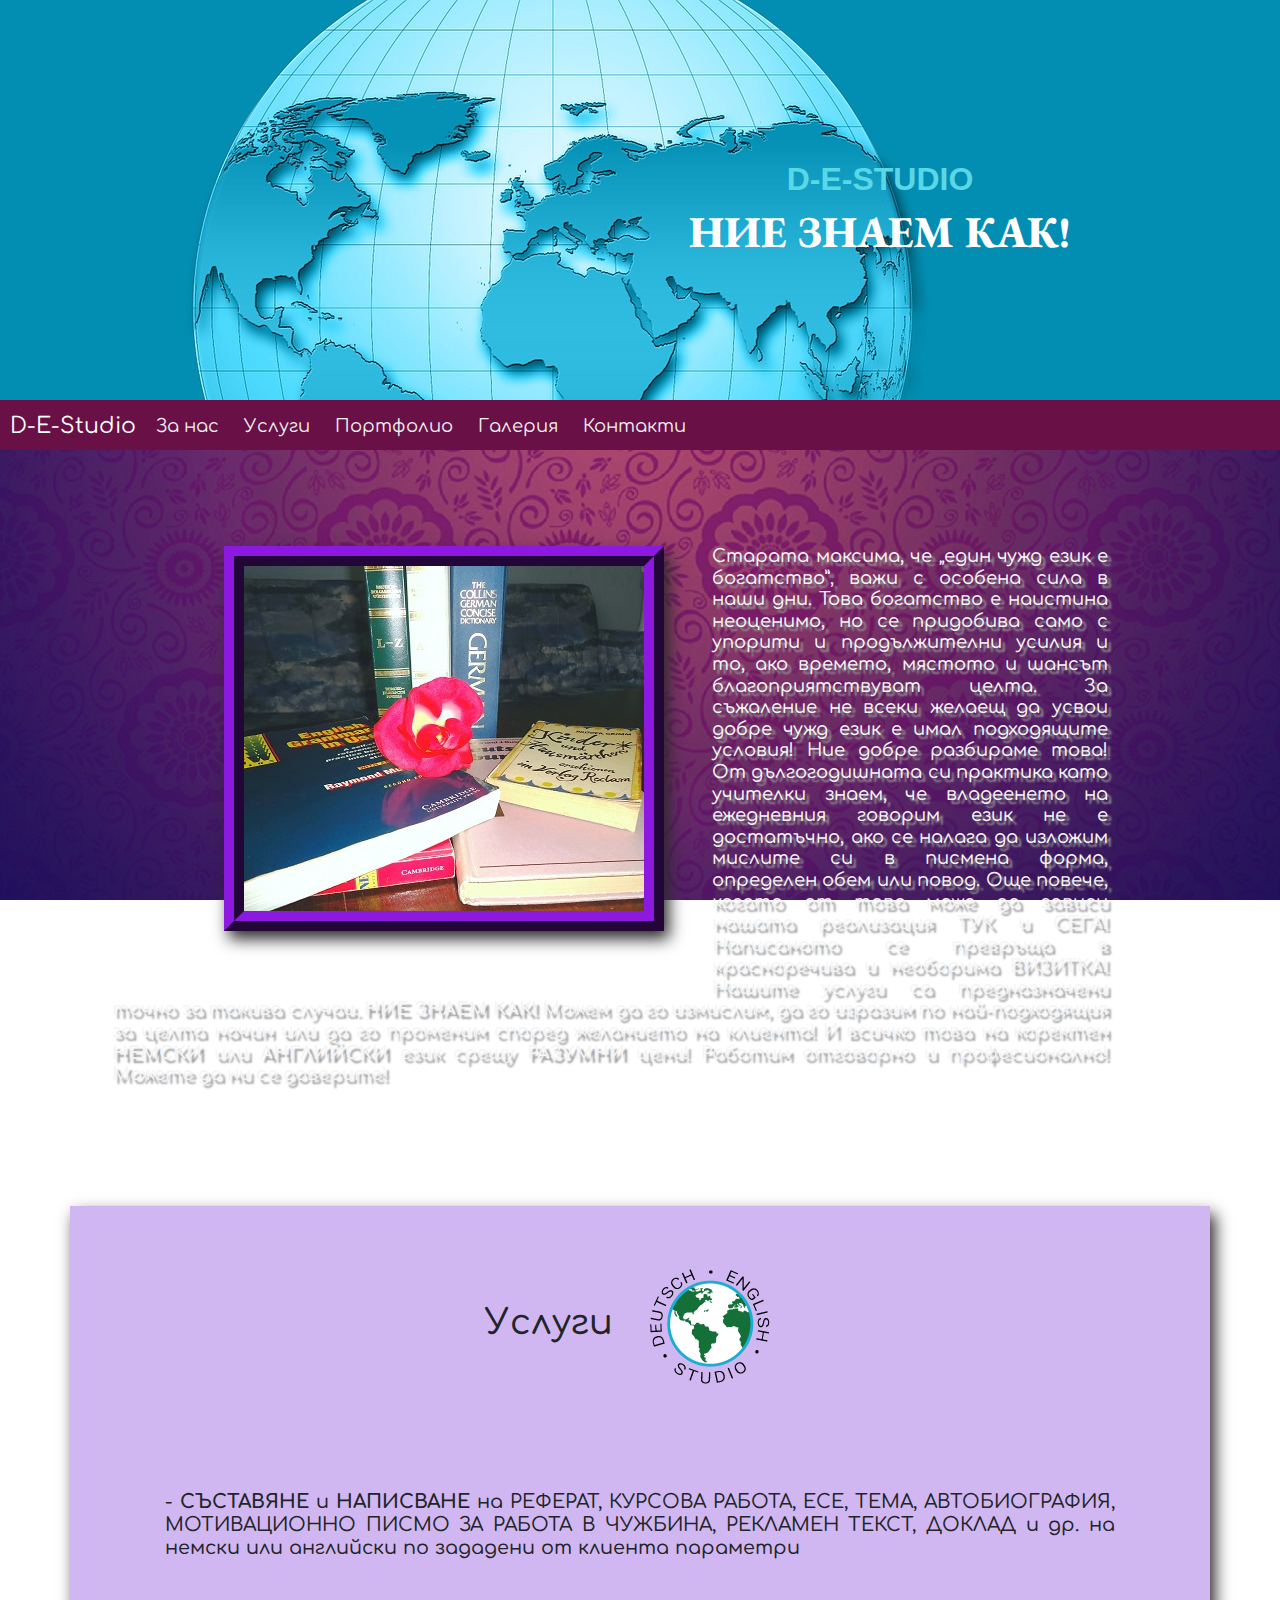
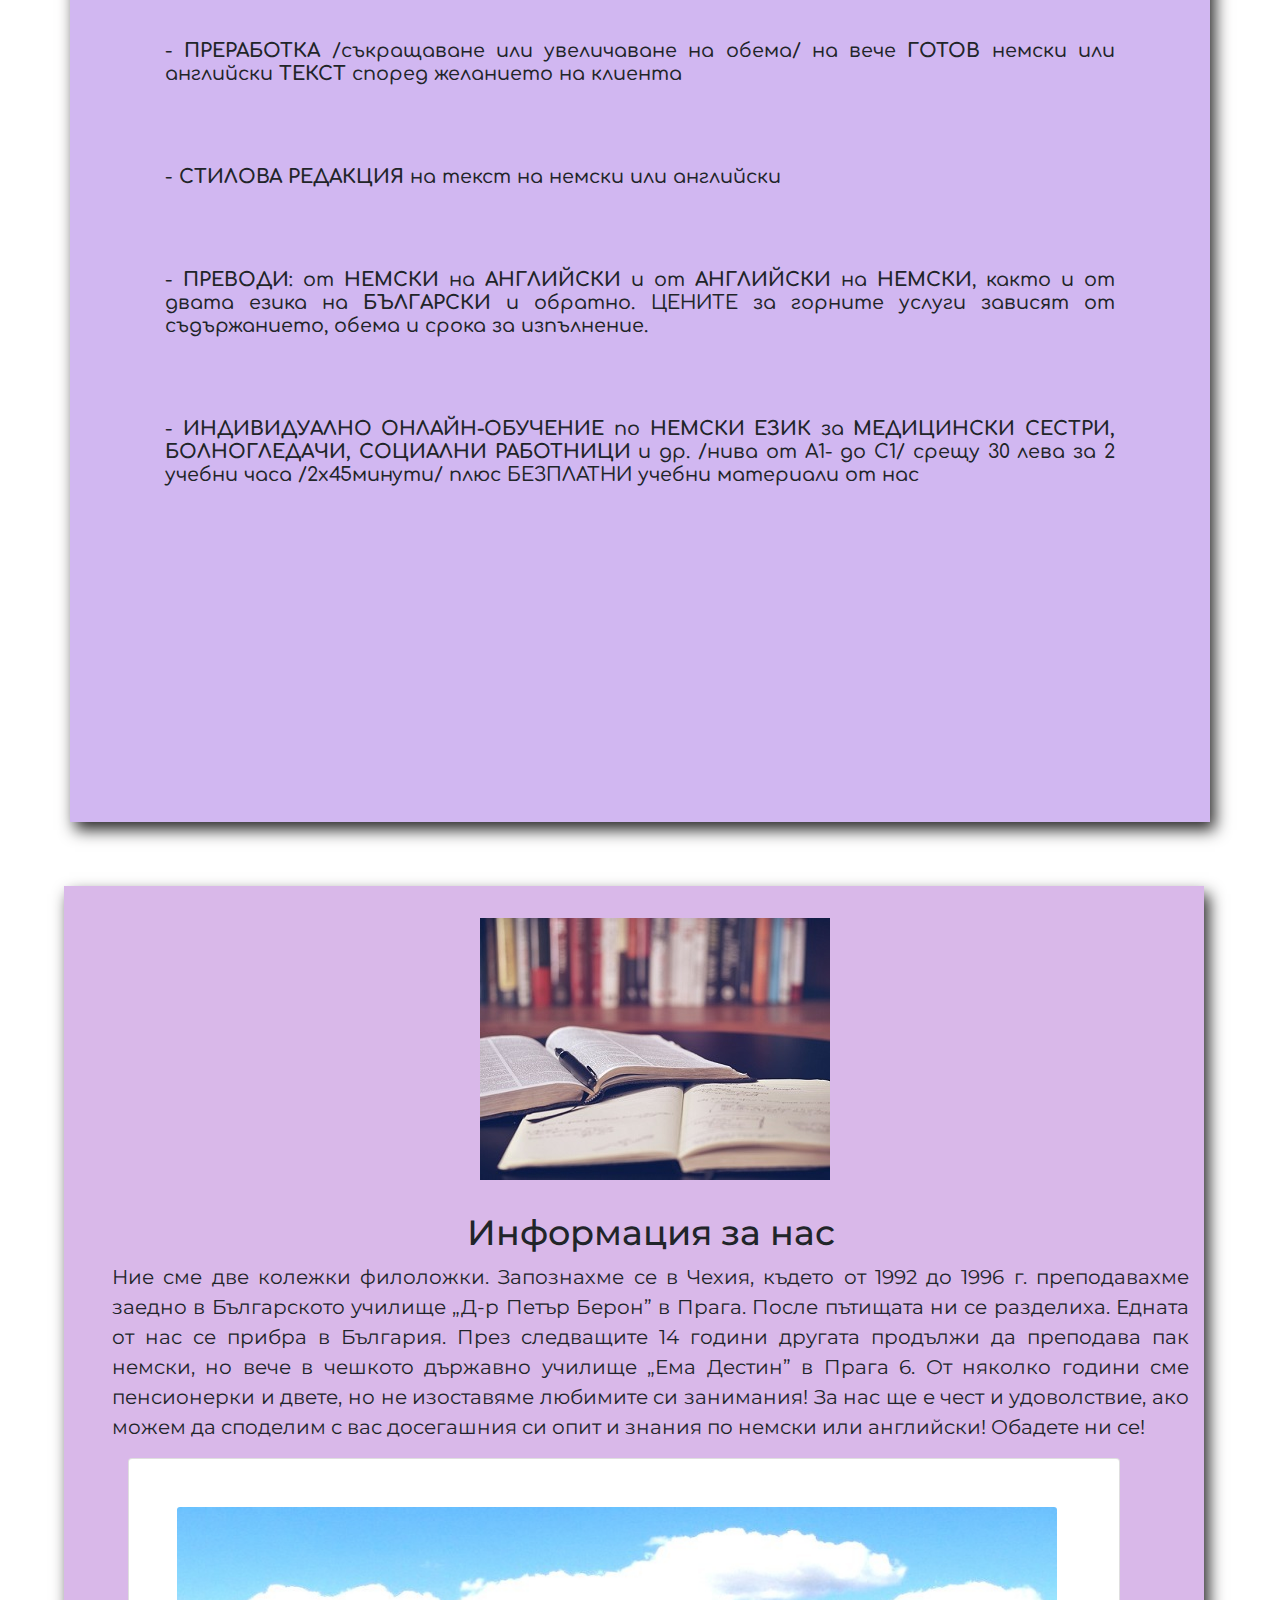
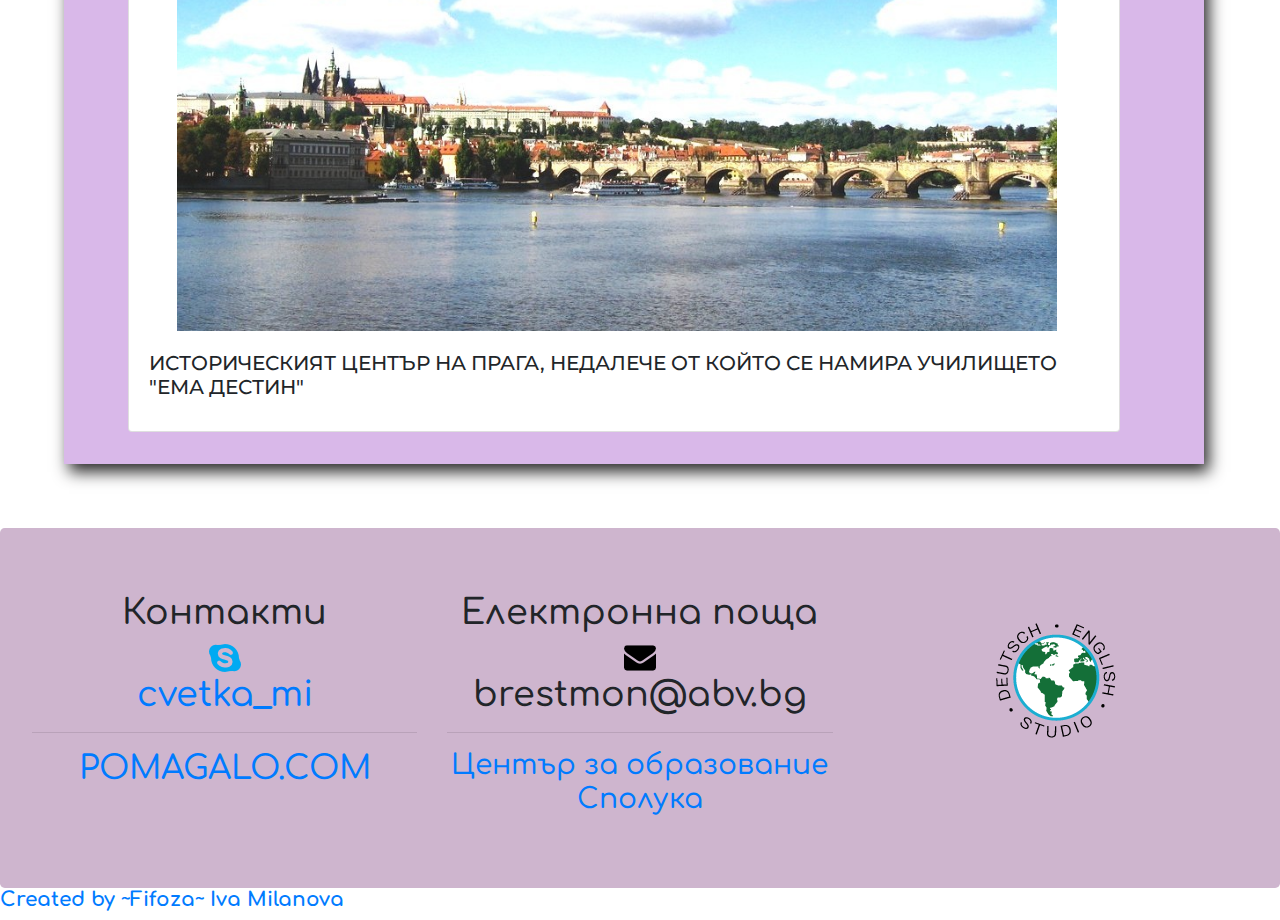
<file: index.html>
<!DOCTYPE html>
<html lang="en">

<head>
  <meta charset="UTF-8">
  <meta name="viewport" content="width=device-width, initial-scale=1.0">
  <meta http-equiv="X-UA-Compatible" content="ie=edge">
  <title>D-E-STUDIO</title>




  <!--Bootstrap-->

  <link rel="stylesheet" href="css/bootstrap-grid.min.css">
  <link rel="stylesheet" href="css/bootstrap-reboot.min.css">
  <link rel="stylesheet" href="css/bootstrap.min.css">


  <!--------Custon CSS----------->

  <link rel="stylesheet" href="css/index.css">
  <link rel="stylesheet" href="css/nav.css">



</head>

<body>

  <button onclick="topFunction()" id="myBtn" title="Go to top">Горе</button>

  <div class="jumbotron text-center" style="margin-bottom:0" id="top">

    <h1><b>D-E-STUDIO</b></h1>
    <h3>НИЕ ЗНАЕМ КАК!</h3>
  </div>

  <div class="nav">
    <div class="nav-header">
      <div class="nav-title">
        D-E-Studio
      </div>
    </div>
    <div class="nav-btn">
      <label for="nav-check">
        <span></span>
        <span></span>
        <span></span>
      </label>
    </div>
    <input type="checkbox" id="nav-check">
    <div class="nav-links">
      <a href="#about" >За нас</a>
      <a href="#services" >Услуги</a>
      <a href="portfolio.html" >Портфолио</a>
      <a href="gallery.html" >Галерия</a>
      <a href="#footer" >Контакти</a>
    </div>
  </div>



  <div class="container" id="main">

    <img src="img/book-tvetka.jpg" alt="picture">

    <h4>

      Старата максима, че „един чужд език е богатство”, важи с особена сила в
      наши дни. Това богатство е наистина неоценимо, но се придобива само с
      упорити и продължителни усилия и то, ако времето, мястото и шансът
      благоприятствуват целта. За съжаление не всеки желаещ да усвои добре
      чужд език е имал подходящите условия! Ние добре разбираме това!
      От дългогодишната си практика като учителки знаем, че владеенето
      на ежедневния говорим език не е достатъчно, ако се налага да изложим
      мислите си в писмена форма, определен обем или повод. Още повече,
      когато от това може да зависи нашата реализация ТУК и СЕГА!
      Написаното се превръща в красноречива и необорима ВИЗИТКА!
      Нашите услуги са предназначени точно за такива случаи. <strong><b>НИЕ ЗНАЕМ
          КАК!</b></strong> Можем да го измислим, да го изразим по най-подходящия за целта
      начин или да го променим според желанието на клиента! И всичко това на
      коректен <b>НЕМСКИ</b> или <b>АНГЛИЙСКИ</b> език срещу <b>РАЗУМНИ</b> цени!
      Работим отговорно и професионално! Можете да ни се доверите!

    </h4>



  </div>


  <div class="container" id="services">
    <h2>Услуги <img src="img/logo.png"></h2>

   


    <h4>
      - <b>СЪСТАВЯНЕ</b> и <strong>НАПИСВАНЕ</strong> на РЕФЕРАТ, КУРСОВА РАБОТА, ЕСЕ,
      ТЕМА, АВТОБИОГРАФИЯ, МОТИВАЦИОННО ПИСМО ЗА РАБОТА В
      ЧУЖБИНА, РЕКЛАМЕН ТЕКСТ, ДОКЛАД и др. на немски или английски
      по зададени от клиента параметри</h4>



    <h4>

      - <b>ПРЕРАБОТКА</b> /съкращаване или увеличаване на обема/ на вече
      <b>ГОТОВ</b> немски или английски <b>ТЕКСТ</b> според желанието на клиента</h4>
    <h4>
      - <b>СТИЛОВА РЕДАКЦИЯ</b> на текст на немски или английски </h4>
    <h4>
      - <b>ПРЕВОДИ</b>: от <b>НЕМСКИ</b> на <b>АНГЛИЙСКИ</b> и от <b>АНГЛИЙСКИ</b> на
      <b>НЕМСКИ</b>, както и от двата езика на <b>БЪЛГАРСКИ</b> и обратно.
      ЦЕНИТЕ за горните услуги зависят от съдържанието, обема и срока за изпълнение.</h4>
    <h4>
     

   <h4>
        - <b>ИНДИВИДУАЛНО ОНЛАЙН-ОБУЧЕНИЕ</b> по <b>НЕМСКИ ЕЗИК</b>
        за <b>МЕДИЦИНСКИ СЕСТРИ, БОЛНОГЛЕДАЧИ, СОЦИАЛНИ
          РАБОТНИЦИ</b> и др.
        /нива от А1- до С1/ срещу 30 лева за 2 учебни часа /2х45минути/ плюс
        БЕЗПЛАТНИ учебни материали от нас</h4>



  </div>



  <div class="container" id="about">
    <img class="rounded" src="img/book-5.1.jpg" id="rosePicture">
    <h2>Информация за нас </h2>
    <p>

      Ние сме две колежки филоложки. Запознахме се в Чехия, където от 1992 до
      1996 г. преподавахме заедно в Българското училище „Д-р Петър Берон” в
      Прага. После пътищата ни се разделиха. Едната от нас се прибра в
      България. През следващите 14 години другата продължи да преподава
      пак немски, но вече в чешкото държавно училище „Ема Дестин” в Прага 6.
      От няколко години сме пенсионерки и двете, но не изоставяме любимите си
      занимания! За нас ще е чест и удоволствие, ако можем да споделим с вас
      досегашния си опит и знания по немски или английски! Обадете ни се!


    </p>

    <div class="card">
      <img class="card-img-top" src="img/009-1.jpg" alt="riverImg" id="riverImg">
      <div class="card-body">
        <h5 class="card-title">ИСТОРИЧЕСКИЯТ ЦЕНТЪР НА ПРАГА, НЕДАЛЕЧЕ ОТ КОЙТО СЕ НАМИРА УЧИЛИЩЕТО "ЕМА ДЕСТИН"</h5>

      </div>


    </div>



  </div>


  <div class="jumbotron text-center" style="margin-bottom:0" id="footer">

      <div class="row">
          <div class="col-4">
            <h2>Контакти</h2>
    
            <img src="img/skype.png">
            <a href="skype:cvetka_mi?call">
              <h2>cvetka_mi</h2>
            </a>
            <hr>
            <a href="http://www.pomagalo.com/monbreton/?ref=header" target="_blank"><h4>POMAGALO.COM</h4></a>
          </div>
    
          <div class="col-4">
            <h2>Електронна поща</h2>
            <img src="img/envelope.png">
            <a href="mailto:brestmon@abv.bg" class="btn-light">
              <h2> brestmon@abv.bg</h2>
            </a>
            <hr>
            <a href="http://www.brydabg.com/index.php?option=com_content&view=article&id=54&Itemid=58" target="_blank"><h3>Център за образование Сполука</h3></a>
          </div>
    
          <div class="col-4">
            <img src="img/logo.png">
          </div>
        </div>
  </div>

  <h5><a href="https://fifoza.github.io/" target="_blank"><b>Created by ~Fifoza~ Iva Milanova</b></a></h5>



  <script src="js/bootstrap.bundle.min.js"></script>
  <script src="js/bootstrap.min.js"></script>
  <script src="js/jquery.js"></script>
  <script src="js/custom.js"></script>

</body>

</html>
</file>
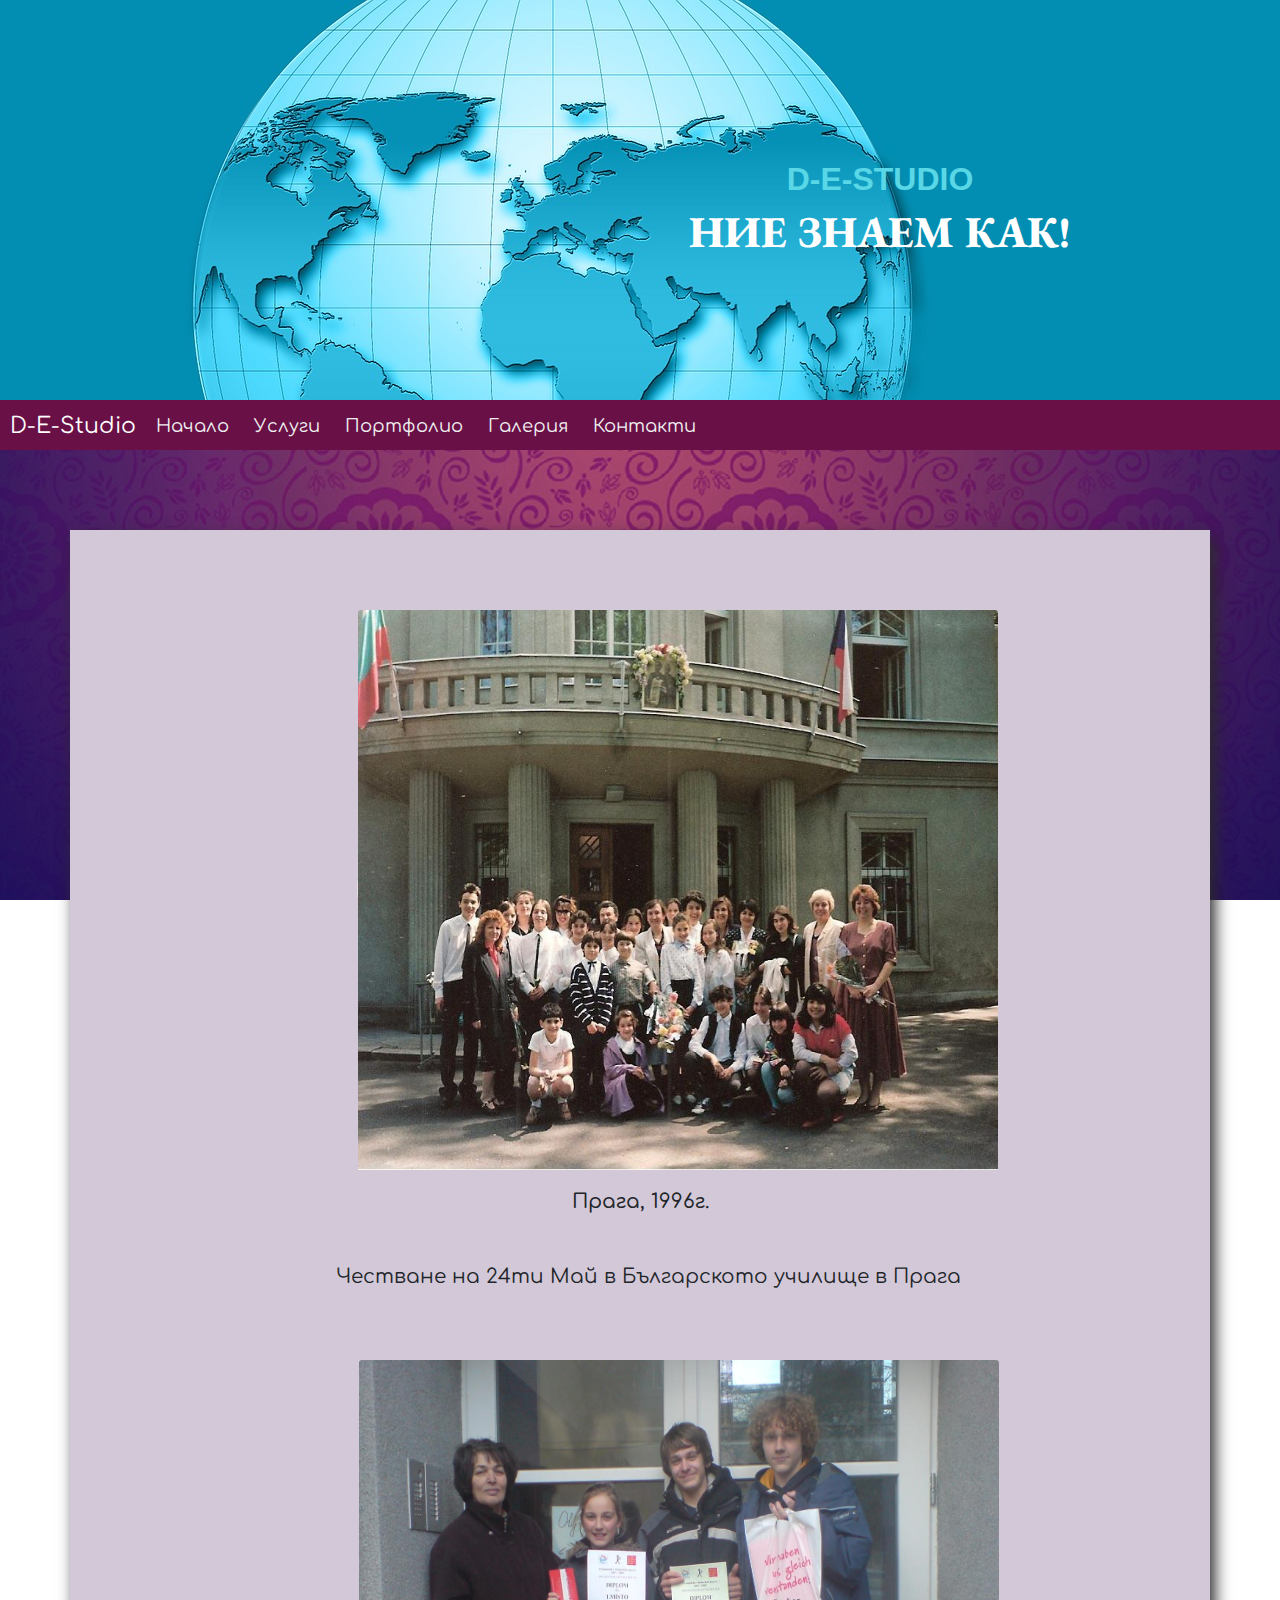
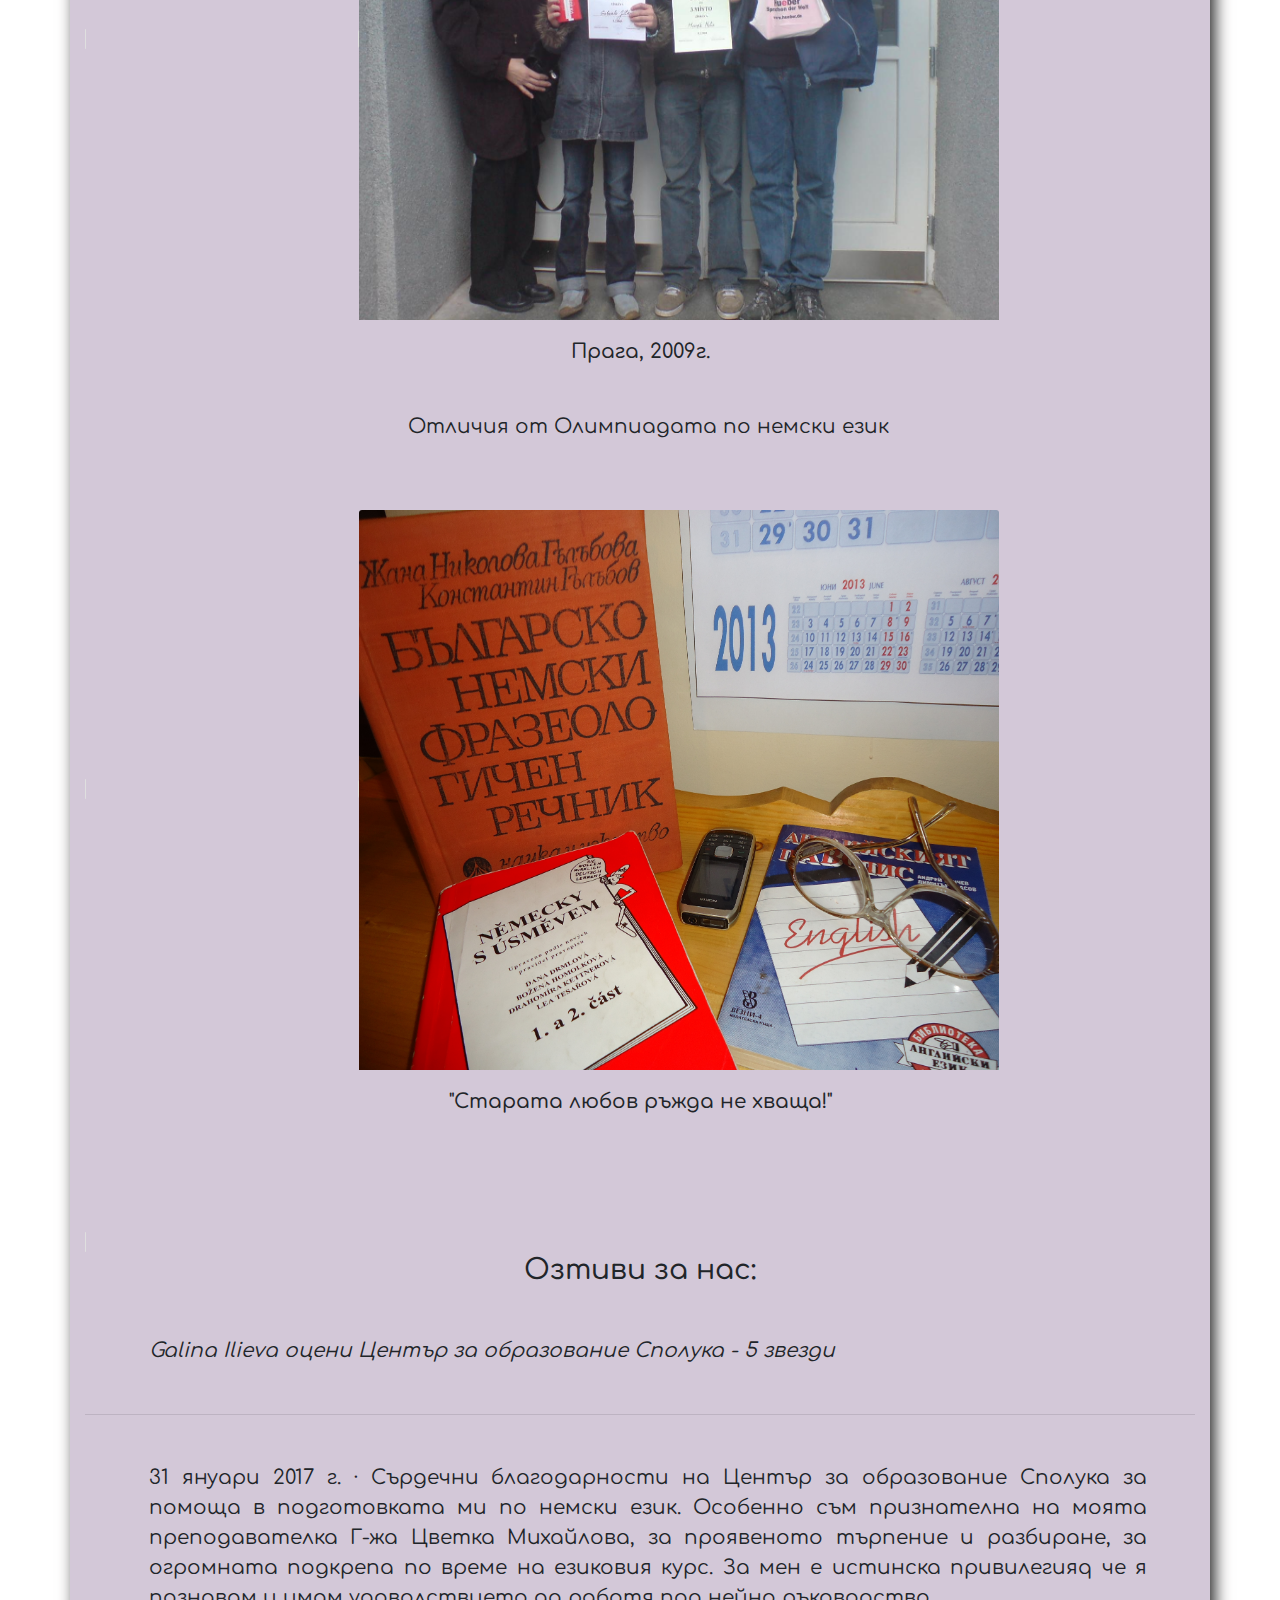
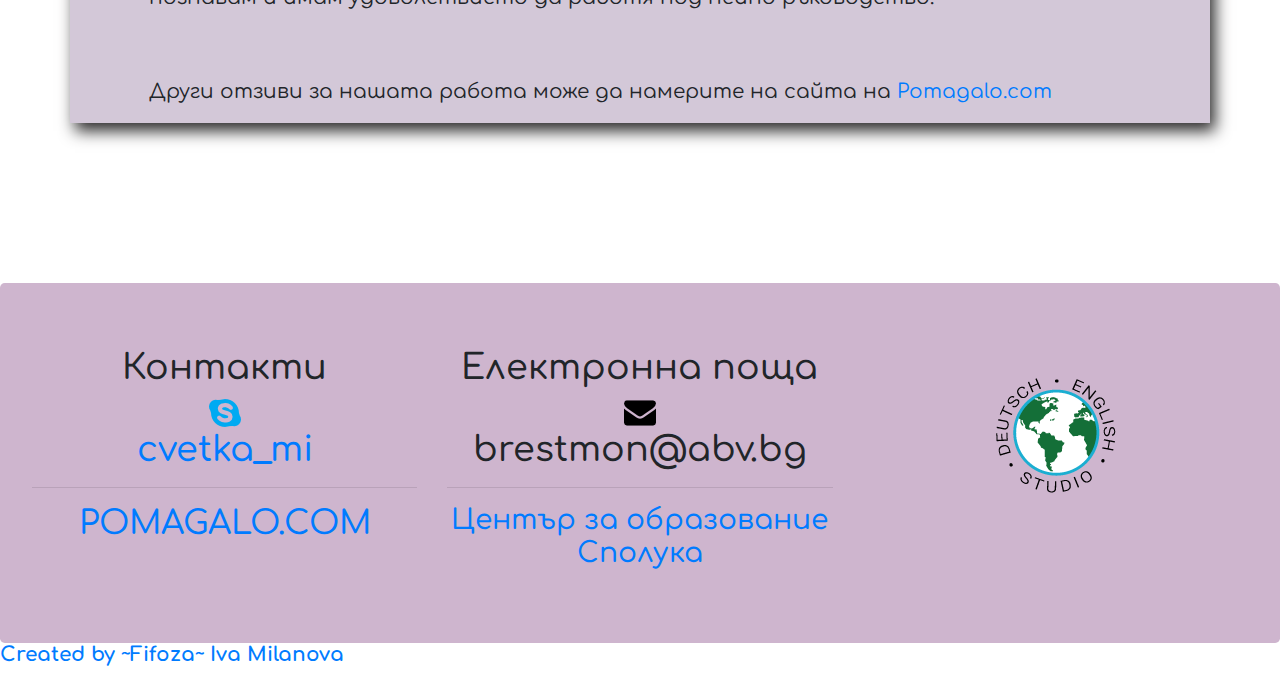
<file: gallery.html>
<!DOCTYPE html>
<html lang="en">

<head>
  <meta charset="UTF-8">
  <meta name="viewport" content="width=device-width, initial-scale=1.0">
  <meta http-equiv="X-UA-Compatible" content="ie=edge">
  <title>D-E-STUDIO</title>




  <!--Bootstrap-->

  <link rel="stylesheet" href="css/bootstrap-grid.min.css">
  <link rel="stylesheet" href="css/bootstrap-reboot.min.css">
  <link rel="stylesheet" href="css/bootstrap.min.css">


  <!--------Custon CSS----------->

  <link rel="stylesheet" href="css/index.css">
  <link rel="stylesheet" href="css/gallery.css">
  <link rel="stylesheet" href="css/nav.css">



</head>

<body>

  <button onclick="topFunction()" id="myBtn" title="Go to top">Горе</button>

  <div class="jumbotron text-center" style="margin-bottom:0" id="top">

    <h1><b>D-E-STUDIO</b></h1>
    <h3>НИЕ ЗНАЕМ КАК!</h3>
  </div>


  <div class="nav">
    <div class="nav-header">
      <div class="nav-title">
        D-E-Studio
      </div>
    </div>
    <div class="nav-btn">
      <label for="nav-check">
        <span></span>
        <span></span>
        <span></span>
      </label>
    </div>
    <input type="checkbox" id="nav-check">
    <div class="nav-links">
      <a href="index.html">Начало</a>
      <a href="index.html">Услуги</a>
      <a href="portfolio.html">Портфолио</a>
      <a href="gallery.html">Галерия</a>
      <a href="#footer">Контакти</a>
    </div>
  </div>





  <div class="container" id="gallery">
    <div class="card">
      <img class="card-img-top" src="img/ЧЕСТВАНЕ на 24ти май в Българското училище в Прага, 1996.jpg" alt="Card image cap">
      <div class="card-body">
        <h5 class="card-title">Прага, 1996г.</h5>
        <p class="card-text">Честване на 24ти Май в Българското училище в Прага
        </p>

      </div>
    </div>


    <div class="card">
      <img class="card-img-top" src="img/ОТЛИЧИЯ от Олимпиадата по немски, Прага, 2009.JPG" alt="Card image cap">
      <div class="card-body">
        <h5 class="card-title">Прага, 2009г.</h5>
        <p class="card-text">Отличия от Олимпиадата по немски език
        </p>

      </div>
    </div>

    <div class="card">
      <img class="card-img-top" src="img/СТАРАТА ЛЮБОВ РЪЖДА НЕ ХВАЩА!.JPG" alt="Card image cap">
      <div class="card-body">
        <h5 class="card-title">"Старата любов ръжда не хваща!"</h5>
        <p class="card-text">
        </p>

      </div>
    </div>
    <div>
      <h3>Озтиви за нас:</h3>
     
      <p>
        <i>Galina Ilieva оцени Център за образование Сполука - 5 звезди</i></p>
      <hr>
      <p> 31 януари 2017 г. ·
        Сърдечни благодарности на Център за образование Сполука за помоща в подготовката ми по немски език.
        Особенно съм признателна на моята преподавателка Г-жа Цветка Михайлова, за проявеното търпение и разбиране,
        за огромната подкрепа по време на езиковия курс. За мен е истинска привилегияq че я познавам и имам
        удоволствието
        да работя под нейно ръководство.</p>
    
    
      <p>Други отзиви за нашата работа може да намерите на сайта на <a href="http://tutors.pomagalo.com/view/2027504/cvetka+mihaiilova/" target="_blank"> Pomagalo.com</a> </p> 
    </div>

    
  </div>

  <div class="jumbotron text-center" style="margin-bottom:0" id="footer">
      <div class="row">
          <div class="col-4">
            <h2>Контакти</h2>
    
            <img src="img/skype.png">
            <a href="skype:cvetka_mi?call">
              <h2>cvetka_mi</h2>
            </a>
            <hr>
            <a href="http://www.pomagalo.com/monbreton/?ref=header" target="_blank"><h4>POMAGALO.COM</h4></a>
          </div>
    
          <div class="col-4">
            <h2>Електронна поща</h2>
            <img src="img/envelope.png">
            <a href="mailto:brestmon@abv.bg" class="btn-light">
              <h2> brestmon@abv.bg</h2>
            </a>
            <hr>
            <a href="http://www.brydabg.com/index.php?option=com_content&view=article&id=54&Itemid=58" target="_blank"><h3>Център за образование Сполука</h3></a>
          </div>
    
          <div class="col-4">
            <img src="img/logo.png">
          </div>
        </div>
  
  </div>
  <h5><a href="https://fifoza.github.io/" target="_blank"><b>Created by ~Fifoza~ Iva Milanova</b></a></h5>












  <script src="js/bootstrap.bundle.min.js"></script>
  <script src="js/bootstrap.min.js"></script>
  <script src="js/jquery.js"></script>
  <script src="js/custom.js"></script>

</body>

</html>
</file>
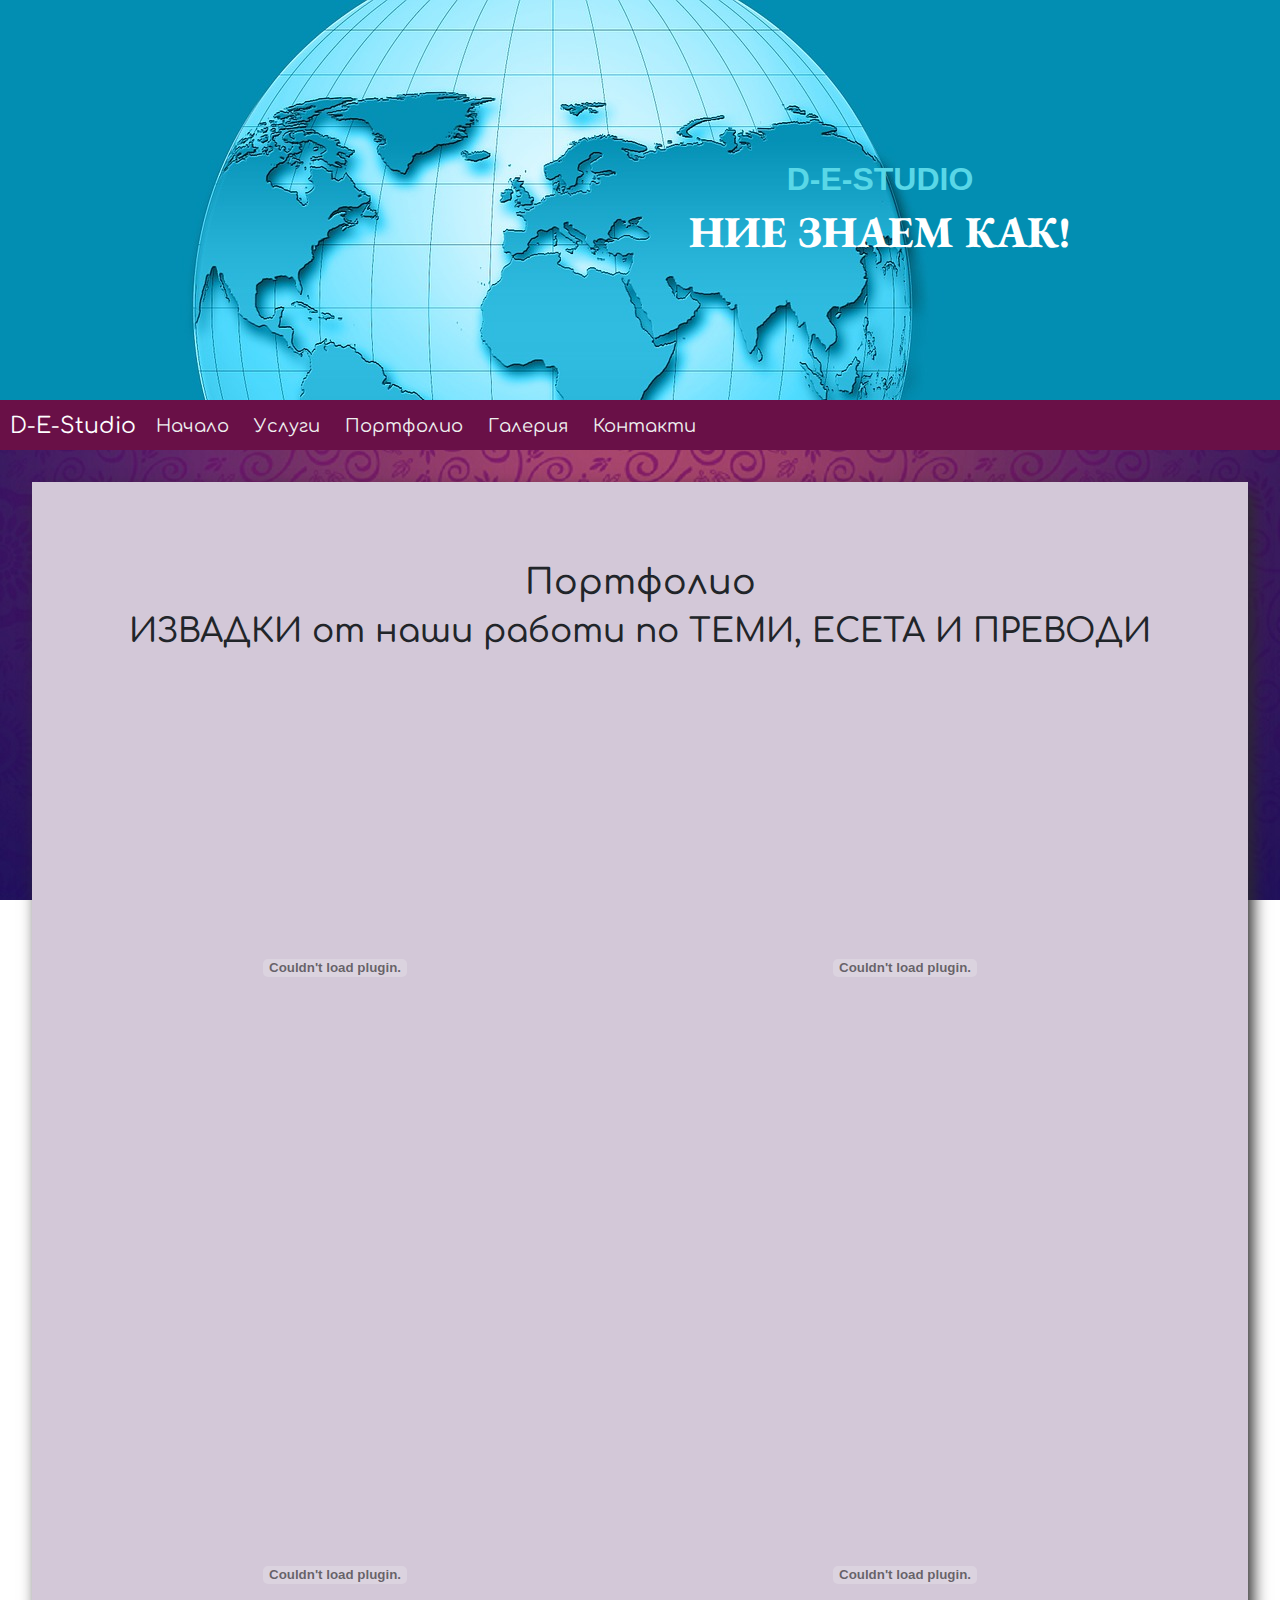
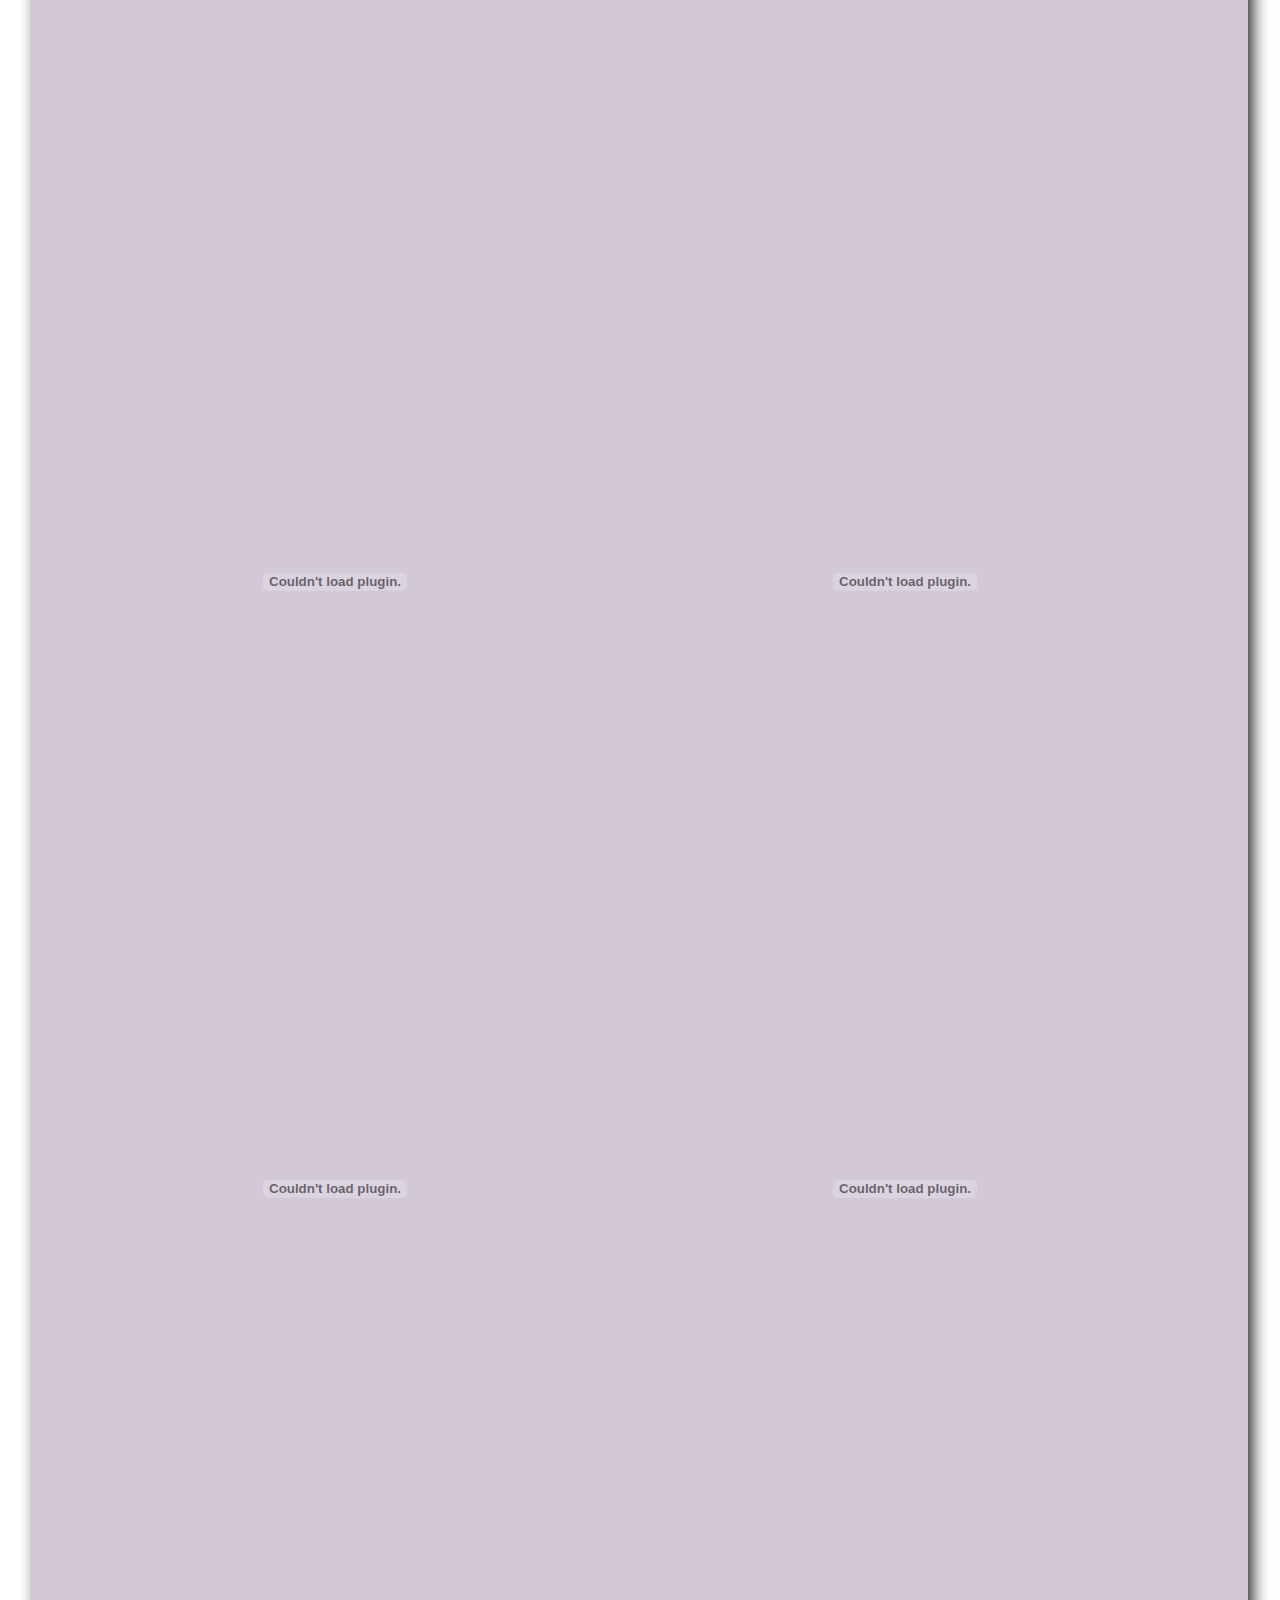
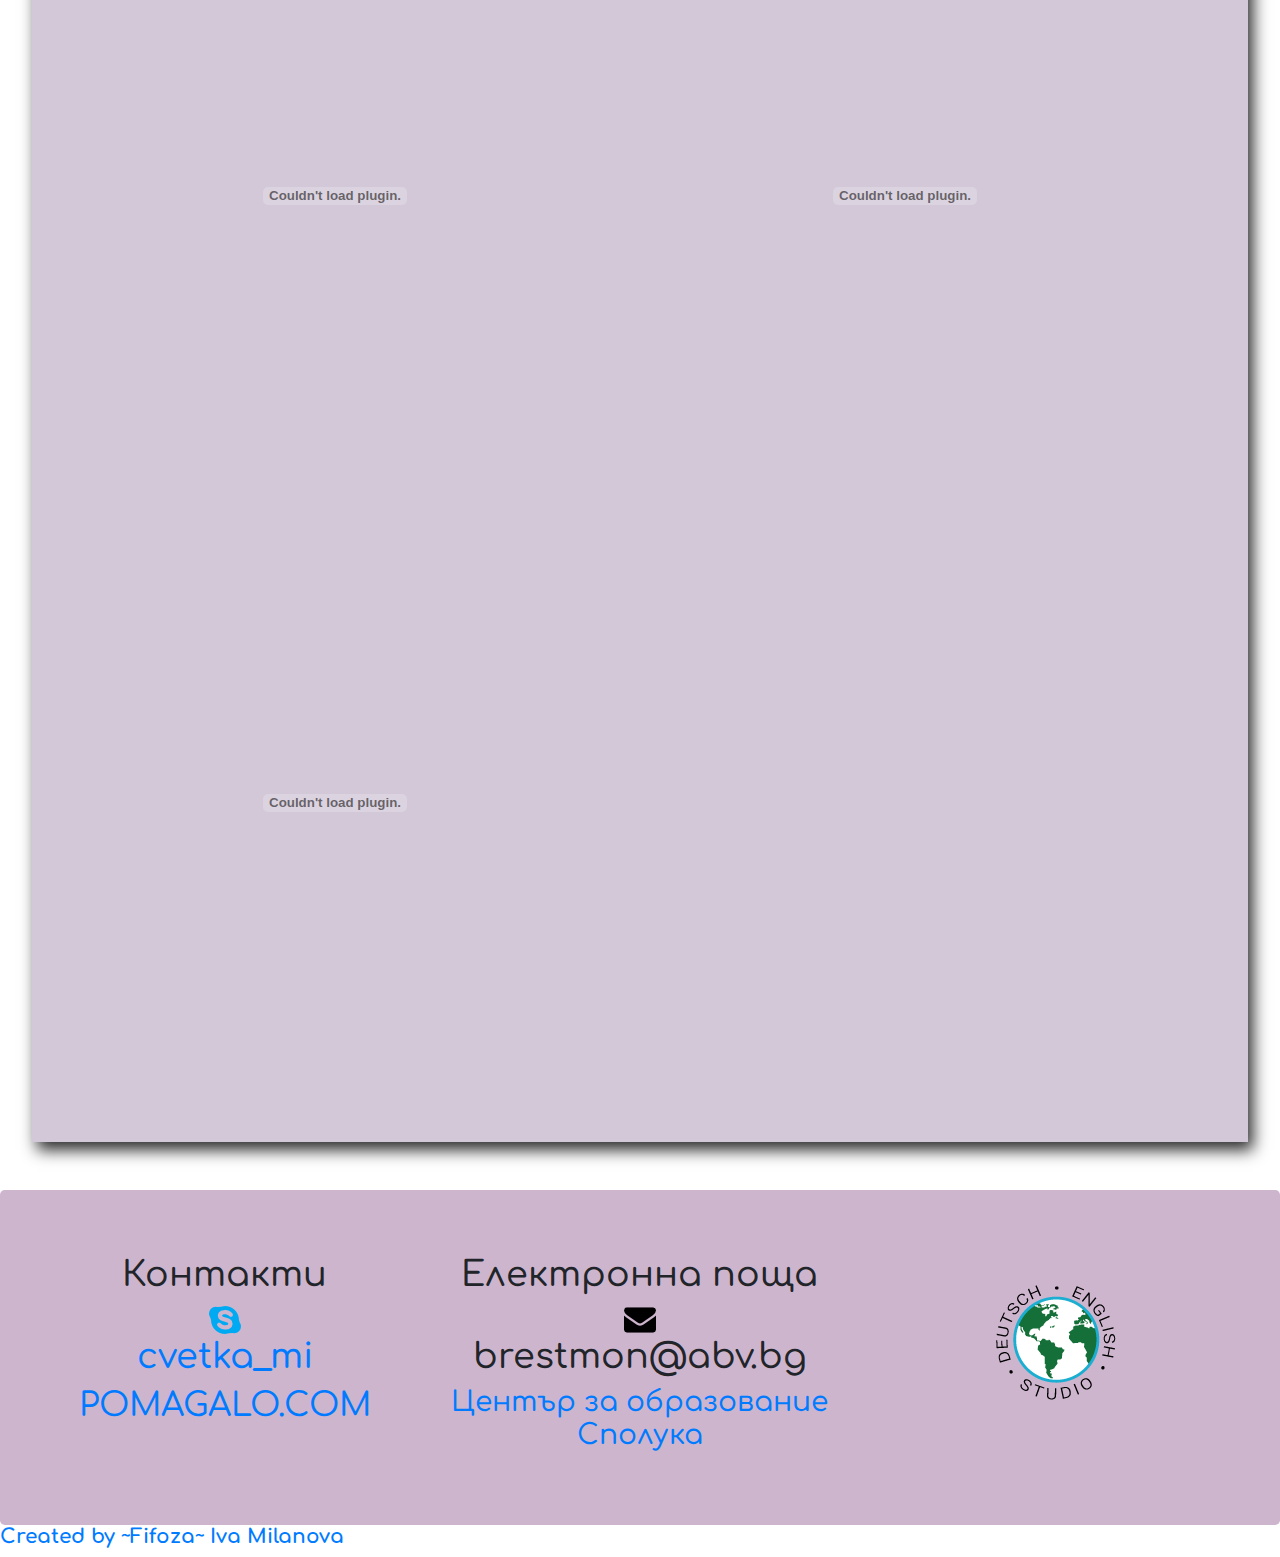
<file: portfolio.html>
<!DOCTYPE html>
<html lang="en">

<head>
  <meta charset="UTF-8">
  <meta name="viewport" content="width=device-width, initial-scale=1.0">
  <meta http-equiv="X-UA-Compatible" content="ie=edge">
  <title>D-E-STUDIO</title>




  <!--Bootstrap-->

  <link rel="stylesheet" href="css/bootstrap-grid.min.css">
  <link rel="stylesheet" href="css/bootstrap-reboot.min.css">
  <link rel="stylesheet" href="css/bootstrap.min.css">


  <!--------Custon CSS----------->

  <link rel="stylesheet" href="css/index.css">
  <link rel="stylesheet" href="css/portfolio.css">
  <link rel="stylesheet" href="css/nav.css">



</head>

<body>

  <button onclick="topFunction()" id="myBtn" title="Go to top">Горе</button>

  <div class="jumbotron text-center" style="margin-bottom:0" id="top">

    <h1><b>D-E-STUDIO</b></h1>
    <h3>НИЕ ЗНАЕМ КАК!</h3>
  </div>

  <div class="nav">
    <div class="nav-header">
      <div class="nav-title">
        D-E-Studio
      </div>
    </div>
    <div class="nav-btn">
      <label for="nav-check">
        <span></span>
        <span></span>
        <span></span>
      </label>
    </div>
    <input type="checkbox" id="nav-check">
    <div class="nav-links">
      <a href="index.html">Начало</a>
      <a href="index.html">Услуги</a>
      <a href="portfolio.html">Портфолио</a>
      <a href="gallery.html">Галерия</a>
      <a href="#footer">Контакти</a>
    </div>
  </div>

 

  <div class="container-fluid" id="portfolio">

    <p class="lead m-3 p-2">
      <h2>Портфолио</h2>

      <h4>

        ИЗВАДКИ от наши работи по ТЕМИ, ЕСЕТА И ПРЕВОДИ

      </h4>
    </p>

    <div class="container">
      <div class="row">
        <div class="col">
          <embed src="docs/АВТОБИОГРАФИЯ НОВО.pdf" id="doc1" />
        </div>
        <div class="col">
          <embed src="docs/ФОЛМУЛЯР.pdf" id="doc2" />

        </div>
      </div>
    </div>

    <div class="container">
      <div class="row">
        <div class="col">
          <embed src="docs/КЛЮЧЪТ НОВО.pdf" id="doc3" />
        </div>
        <div class="col">
          <embed src="docs/КУРСОВА РАБОТА НОВО.pdf" id="doc4" />
        </div>
      </div>
    </div>

    <div class="container">
      <div class="row">
        <div class="col">
          <embed src="docs/МОТИВАЦИОННО ПИСМО НОВО.pdf" id="doc5" />
        </div>
        <div class="col">
          <embed src="docs/ПИСМО за кандидатстване НОВО.pdf" id="doc6" />
        </div>
      </div>
    </div>


    <div class="container">
      <div class="row">
        <div class="col">
          <embed src="docs/ХУДОЖЕСТВЕН превод НОВО.pdf" id="doc7" />
        </div>
        <div class="col">
          <embed src="docs/РЕФЕРАТ за комарите НОВО.pdf" id="doc8" />
        </div>
      </div>
    </div>

    <div class="container">
      <div class="row">
        <div class="col">
          <embed src="docs/РЕФЕРАТ за културата и превода НОВО.pdf" id="doc9" />
        </div>
        <div class="col">
          <embed src="docs/РЕКЛАМЕН ТЕКСТ НОВО.pdf" id="doc10" />
        </div>


      </div>

      <div class="row">
        <div class="col">
          <embed src="docs/DAS KREUZWORTRÄTSEL.pdf" id="doc11" />
        </div>
        <div class="col">

        </div>


      </div>

    </div>




    <div class="box-files" id="mobilePdf">
      
     
        <ul>
          <li> <a href="docs/АВТОБИОГРАФИЯ НОВО.pdf" download="">Автобиография - Изтегляне</a></li>
          <li> <a href="docs/ФОЛМУЛЯР.pdf" download="">Формуляр - Изтегляне</a></li>
          <li> <a href="docs/КЛЮЧЪТ НОВО.pdf" download="">"Ключът" - Изтегляне</a></li>
          <li> <a href="docs/КУРСОВА РАБОТА НОВО.pdf" download="">Курсова работа - Изтегляне</a></li>
          <li> <a href="docs/МОТИВАЦИОННО ПИСМО НОВО.pdf" download="">Мотивоционно писмо - Изтеглянe</a></li>
          <li> <a href="docs/ПИСМО за кандидатстване НОВО.pdf" download="">Писмо за кандидатстване - Изтеглянe</a></li>
          <li> <a href="docs/ХУДОЖЕСТВЕН превод НОВО.pdf" download="">Художествен превод - Изтеглянe</a></li>
          <li> <a href="docs/РЕФЕРАТ за комарите НОВО.pdf" download="">Реферат за комарите - Изтеглянe</a></li>
          <li> <a href="docs/РЕФЕРАТ за културата и превода НОВО.pdf" download="">Реферат за културата и превода - Изтеглянe</a></li>
          <li> <a href="docs/РЕКЛАМЕН ТЕКСТ НОВО.pdf" download="">Рекламен текст - Изтеглянe</a></li>
          <li> <a href="docs/DAS KREUZWORTRÄTSEL.pdf" download="">Кръстословица- Изтеглянe</a></li>
        </ul>







    

    </div>
  </div>
  <div class="jumbotron text-center" style="margin-bottom:0" id="footer">

    <div class="row">
      <div class="col-4">
        <h2>Контакти</h2>

        <img src="img/skype.png">
        <a href="skype:cvetka_mi?call">
          <h2>cvetka_mi</h2>
        </a>

        <a href="http://www.pomagalo.com/monbreton/?ref=header" target="_blank">
          <h4>POMAGALO.COM</h4>
        </a>
      </div>

      <div class="col-4">
        <h2>Електронна поща</h2>
        <img src="img/envelope.png">
        <a href="mailto:brestmon@abv.bg" class="btn-light">
          <h2> brestmon@abv.bg</h2>
        </a>

        <a href="http://www.brydabg.com/index.php?option=com_content&view=article&id=54&Itemid=58" target="_blank">
          <h3>Център за образование Сполука</h3>
        </a>
      </div>

      <div class="col-4">
        <img src="img/logo.png">
      </div>
    </div>

  </div>
  <h5><a href="https://fifoza.github.io/" target="_blank" id="fifoza"><b>Created by ~Fifoza~ Iva Milanova</b></a></h5>

  <!--------------SCRIPTS------------------->

  <script src="js/bootstrap.bundle.min.js"></script>
  <script src="js/bootstrap.min.js"></script>
  <script src="js/jquery.js"></script>
  <script src="js/custom.js"></script>



</body>

</html>
</file>
<file: css/index.css>
@import url("https://fonts.googleapis.com/css?family=Playfair+Display:400,700,900&subset=cyrillic");
@import url("https://fonts.googleapis.com/css?family=Montserrat:400,700");
@import url("https://fonts.googleapis.com/css?family=Comfortaa:400,700&subset=cyrillic");
@import url("https://fonts.googleapis.com/css?family=EB+Garamond:400,500i,700&subset=cyrillic");
body {
  margin: 0 auto;
  font-family: 'Comfortaa', cursive;
  background-image: url("../img/background2-1.jpg");
  background-repeat: no-repeat;
  background-attachment: fixed;
  background-position: center;
}

body #top {
  font-family: 'Comfortaa', cursive;
  background-image: url("../img/continents-873103_1920.jpg");
  height: 25rem;
  display: block;
  width: 100%;
  border-radius: unset;
  background-repeat: no-repeat;
  margin-right: 20rem;
}

body #top img {
  width: 100%;
  height: auto;
  background-repeat: no-repeat;
}

body #top h1 {
  margin-top: 6rem;
  font-size: 32px;
  margin-left: 30rem;
  font-family: 'Plafair', sans-serif;
  color: #59d7e7;
}

body #top h3 {
  margin-left: 30rem;
  font-family: 'EB Garamond', serif;
  color: white;
  font-weight: 900;
  font-size: 2.75rem;
}

body #navbar ul li a.nav-link:hover {
  color: white;
}

body #main {
  margin-top: 10rem;
  text-align: justify;
  width: 100%;
  margin-left: 3.5rem;
}

body #main h4 {
  font-family: 'Comfortaa', sans-serif;
  font-size: 18px;
  color: whitesmoke;
  text-shadow: 4px 4px 2px #969696;
}

body #main img {
  margin-left: 1rem;
  max-width: 100%;
  margin-top: 3rem;
  margin-right: 3rem;
  margin-bottom: 3rem;
  -webkit-box-shadow: 5px 8px 15px 0px #3a3939;
  box-shadow: 5px 8px 15px 0px #2b2a2a;
  border: 20px ridge #58108b;
  border-width: 20px;
  border-style: ridge;
  border-color: #58108b;
  float: inline-start;
}

body #main #second {
  text-align: justify;
  margin: 0 auto;
  margin-left: 10rem;
}

body #main #second h4,
body #main #second h5 {
  margin-top: 2rem;
  width: 100%;
  text-align: justify;
}

body #about {
  width: 40rem;
  height: 85rem;
  margin-bottom: 2rem;
  -webkit-box-shadow: 5px 8px 15px 0px #3a3939;
  box-shadow: 5px 8px 15px 0px #2b2a2a;
  font-family: 'Montserrat', sans-serif;
  background-color: #d9b8e9;
}

body #about #rosePicture {
  margin-left: 21rem;
  padding: 2rem;
}

body #about h4 {
  font-family: 'Montserrat', sans-serif;
  font-size: 18px;
  margin-left: 3rem;
  padding-left: 3rem;
}

body #about h2 {
  text-align: center;
}

body #about img {
  width: auto;
}

body #about p {
  max-height: 100%;
  text-align: justify;
}

body #about .lead {
  color: black;
  font-size: 20px;
  text-align: center;
  margin-bottom: 10px;
}

body #about #praha {
  display: block;
}

body #about #praha h3 {
  text-align: center;
  font-size: 20px;
}

body #about #praha img {
  margin: auto;
}

body #services {
  margin-bottom: 2rem;
  height: 70rem;
  -webkit-box-shadow: 5px 8px 15px 0px #3a3939;
  box-shadow: 5px 8px 15px 0px #2b2a2a;
  background-color: #d1b7f1;
}

body #services h2 {
  padding-top: 2rem;
  text-align: center;
  margin-top: 4rem;
  font-style: bold;
}

body #services h4 {
  margin: 5rem;
  font-size: 1.2rem;
  text-align: justify;
}

body #myBtn {
  display: none;
  position: fixed;
  bottom: 20px;
  right: 30px;
  z-index: 99;
  font-size: 18px;
  border: none;
  outline: none;
  background-color: #8a6680;
  color: white;
  cursor: pointer;
  padding: 15px;
  border-radius: 4px;
}

body #myBtn:hover {
  background-color: #555;
}

body a:hover {
  color: darkmagenta;
}

body #footer {
  background-color: rgba(194, 162, 194, 0.8);
}

@media (max-width: 1920px) and (min-width: 1282px) {
  body #main img {
    float: left;
    margin-left: 10rem;
    max-width: 100%;
    margin-top: 0rem;
    margin-right: 3rem;
    margin-bottom: 3rem;
  }
}

@media all and (max-width: 1281px) {
  body #main img {
    float: left;
    margin-left: 10rem;
    max-width: 100%;
    margin-top: 0rem;
    margin-right: 3rem;
    margin-bottom: 3rem;
  }
  body #main img {
    margin-left: 11rem;
  }
}

@media all and (min-width: 1025px) and (max-width: 1280px) {
  body #main img {
    float: left;
    margin-left: 10rem;
    max-width: 100%;
    margin-top: 0rem;
    margin-right: 3rem;
    margin-bottom: 3rem;
  }
}

@media all and (min-width: 320px) and (max-width: 480px) {
  body {
    width: 320px;
    height: auto;
    margin: 0;
    padding: 0;
  }
  body #top {
    background-image: url("../img/continents-small.jpg");
    height: 6rem;
    display: block;
    width: 100%;
  }
  body #top h1 {
    margin-top: 0;
    font-size: 14px;
    margin-left: 7rem;
    font-family: 'Plafair', sans-serif;
    color: #59d7e7;
  }
  body #top h3 {
    display: -webkit-box;
    display: -ms-flexbox;
    display: flex;
    margin-left: 2rem;
    font-family: 'EB Garamond', serif;
    color: white;
    font-weight: 900;
    font-size: 14px;
  }
  body button#myBtn {
    bottom: 0;
    right: 0;
    z-index: 0;
    font-size: 0px;
    border: none;
    outline: none;
    background-color: #8a6680;
    color: white;
    cursor: pointer;
    padding: 0;
    border-radius: 0;
    display: none;
  }
  body #about {
    height: 57rem;
  }
  body #about div.card-body h5.card-title {
    font-size: 9px;
    padding: 0;
  }
  body body #main img {
    margin-left: 0.5rem;
    max-width: 100%;
    margin-top: 0;
    margin-right: 0;
    margin-bottom: 0;
    -webkit-box-shadow: 5px 8px 15px 0px #3a3939;
    box-shadow: 5px 8px 15px 0px #2b2a2a;
  }
  body #main {
    padding: 1rem;
    margin-left: 0;
    margin-top: 0;
  }
  body #main h4 {
    font-family: 'Montserrat', sans-serif;
    font-size: 13px;
    padding-top: 5px;
    padding: 2px;
  }
  body #top img {
    width: 100%;
  }
  body #services {
    width: 95%;
    height: auto;
  }
  body #services h2 {
    padding-top: 1rem;
    text-align: center;
    font-size: 24px;
  }
  body #services h4 {
    margin: 0;
    width: 98%;
    font-size: 10px;
    text-align: justify;
    padding: 2px;
  }
  #footer div.col-4 {
    display: inline-table;
    margin: 0 auto;
  }
  #footer h2,
  #footer h3,
  #footer h4 {
    font-size: 11px;
  }
  h5 {
    font-size: 10px;
  }
}

@media all and (min-width: 481px) and (max-width: 767px) {
  body {
    width: 90%;
    height: auto;
    margin: 0;
    padding: 0;
  }
  body #top {
    background-image: url("../img/continents-small.jpg");
    height: 6rem;
    display: block;
    width: 100%;
  }
  body #top h1 {
    margin-top: 0;
    font-size: 14px;
    margin-left: 7rem;
    font-family: 'Plafair', sans-serif;
    color: #59d7e7;
  }
  body #top h3 {
    display: -webkit-box;
    display: -ms-flexbox;
    display: flex;
    margin-left: 2rem;
    font-family: 'EB Garamond', serif;
    color: white;
    font-weight: 900;
    font-size: 14px;
  }
  body button#myBtn {
    bottom: 0;
    right: 0;
    z-index: 0;
    font-size: 0px;
    border: none;
    outline: none;
    background-color: #8a6680;
    color: white;
    cursor: pointer;
    padding: 0;
    border-radius: 0;
    display: none;
  }
  body #about {
    height: auto;
  }
  body #about div.card-body h5.card-title {
    font-size: 9px;
    padding: 0;
  }
  body body #main img {
    margin-left: 0.5rem;
    max-width: 100%;
    margin-top: 0;
    margin-right: 0;
    margin-bottom: 0;
    -webkit-box-shadow: 5px 8px 15px 0px #3a3939;
    box-shadow: 5px 8px 15px 0px #2b2a2a;
  }
  body #main {
    padding: 1rem;
    margin-left: 0.5rem;
    margin-top: 0;
  }
  body #main h4 {
    font-family: 'Montserrat', sans-serif;
    font-size: 13px;
    padding-top: 5px;
    padding: 2px;
  }
  body #top img {
    width: 100%;
  }
  body #services {
    width: 90%;
    height: auto;
    padding-bottom: 2rem;
  }
  body #services h2 {
    padding-top: 1rem;
    text-align: center;
    font-size: 24px;
  }
  body #services h4 {
    margin: 0;
    width: 98%;
    font-size: 10px;
    text-align: justify;
    padding: 2px;
  }
  #footer div.col-4 {
    display: inline-table;
    margin: 0 auto;
  }
  #footer h2,
  #footer h3,
  #footer h4 {
    font-size: 11px;
  }
  h5 {
    font-size: 10px;
  }
}

@media all and (min-width: 0px) and (max-width: 767px) {
  body button#myBtn {
    display: none;
  }
  body {
    text-align: justify;
    width: 100%;
    margin-left: 0.5rem;
  }
  body #top {
    background-image: url("../img/continents-medium.jpg");
    height: 6rem;
    display: block;
    width: 100%;
  }
  body #top h1 {
    margin-top: 0;
    font-size: 14px;
    margin-left: 7rem;
    font-family: 'Plafair', sans-serif;
    color: #59d7e7;
  }
  body #top h3 {
    display: -webkit-box;
    display: -ms-flexbox;
    display: flex;
    margin-left: 12rem;
    font-family: 'EB Garamond', serif;
    color: white;
    font-weight: 900;
    font-size: 14px;
  }
  body #about {
    padding-left: 0;
    margin-left: 20px;
    padding: 12px;
    width: 90%;
  }
  body body #top {
    background-image: url("../img/continents-small.jpg");
  }
  body h2 {
    font-size: 35px;
  }
  body h4 {
    font-size: 15px;
  }
  body p {
    font-size: 28px;
  }
  body #services {
    width: 90%;
    height: auto;
    padding-bottom: 2rem;
  }
  body button#myBtn {
    display: none;
  }
  body #main img {
    float: unset;
    margin-left: 0.5rem;
    max-width: 100%;
    margin-top: 0rem;
    margin-right: 0rem;
    margin-bottom: 3rem;
    -webkit-box-shadow: 5px 8px 15px 0px #3a3939;
    box-shadow: 5px 8px 15px 0px #2b2a2a;
  }
  body h4 {
    width: 98%;
    font-size: 15px;
    padding: 3rem;
  }
  #about {
    width: 22rem;
    padding-bottom: 2rem;
    margin: 3rem;
    height: 62rem;
  }
  #about div.card {
    width: 49rem;
    margin-left: 2rem;
  }
  #about div.card #riverImg {
    width: 150px;
    padding: 0rem;
    margin: auto;
    margin-top: 1rem;
    margin-left: 40px;
  }
  p {
    padding-right: 5rem;
  }
  body #about {
    height: 51rem;
    padding-left: 0;
    margin-left: 20px;
    padding: 12px;
  }
  body #about div.card {
    width: 5px;
    margin-left: 10px;
  }
  body #about h2 {
    text-align: center;
    font-size: 18px;
  }
  body #about p {
    font-size: 15px;
    padding-right: 0px;
  }
  body #about #rosePicture {
    height: 125px;
    width: 125px;
    margin-left: 6rem;
    padding: 8px;
  }
  body #about div.card {
    width: 20rem;
    margin-left: 0;
  }
  body #about div.card h5 {
    font-size: 18px;
  }
  body #about div.card #riverImg {
    width: 18rem;
    margin-top: 1rem;
    margin-left: 1rem;
  }
}

@media (min-width: 1024px) and (max-width: 1280px) {
  body #main img {
    float: left;
    margin-left: 10rem;
    max-width: 100%;
    margin-top: 0rem;
    margin-right: 3rem;
    margin-bottom: 3rem;
  }
  body {
    display: inline-block;
  }
  body h2 {
    font-size: 35px;
  }
  body h4 {
    font-size: 33px;
  }
  body p {
    font-size: 20px;
  }
  body #services {
    width: 90%;
    height: 76rem;
  }
  body #main {
    margin-top: 3rem;
    text-align: justify;
    width: 100%;
    margin-left: 0.5rem;
    display: inline-block;
    padding: 3rem;
  }
  body #main #main h4 {
    width: 98%;
    padding: 4rem;
  }
  body #about {
    height: auto;
    width: 70rem;
    padding-bottom: 2rem;
    margin: 4rem;
    padding-left: 3rem;
  }
  body #about div.card {
    width: 62rem;
    margin-left: 1rem;
  }
  body #about #riverImg {
    width: 55rem;
    padding: 0rem;
    margin: auto;
    margin-top: 3rem;
    margin-left: 3rem;
  }
  body p {
    padding-right: 0;
  }
}

/*--------------- Small PC monitors ---------------*/
@media (min-width: 1080px) {
  body #main img {
    float: left;
    margin-left: 10rem;
    max-width: 100%;
    margin-top: 0rem;
    margin-right: 3rem;
    margin-bottom: 3rem;
  }
  body {
    width: 100%;
  }
  body #main {
    margin-left: 1rem;
  }
  body #main h4 {
    padding-left: 3rem;
  }
  body #services,
  body #about {
    width: 95%;
  }
}

@media (min-width: 1281px) and (max-width: 1920px) {
  body {
    width: 100%;
  }
  body #main h4 {
    margin-left: 9rem;
    width: inherit;
  }
  body #main img {
    margin-left: 10rem;
    max-width: 100%;
    margin-top: 0rem;
    margin-right: 3rem;
    margin-bottom: 3rem;
  }
  body #about {
    height: 71rem;
  }
}
/*# sourceMappingURL=index.css.map */
</file>
<file: css/nav.css>
* {
    box-sizing: border-box;
  }
  
  body {
    margin: 0px;
    
  }
  
  .nav {
    height: 50px;
    width: 100%;
    background-color: #691047;
    position: relative;
  }
  
  .nav > .nav-header {
    display: inline;
  }
  
  .nav > .nav-header > .nav-title {
    display: inline-block;
    font-size: 22px;
    color: #fff;
    padding: 10px 10px 10px 10px;
  }
  
  .nav > .nav-btn {
    display: none;
  }
  
  .nav > .nav-links {
    display: inline;
    float: right;
    font-size: 18px;
  }
  
  .nav > .nav-links > a {
    display: inline-block;
    padding: 13px 10px 13px 10px;
    text-decoration: none;
    color: #efefef;
  }
  
  .nav > .nav-links > a:hover {
    background-color: rgba(125, 48, 128, 0.3);
  }
  
  .nav > #nav-check {
    display: none;
  }
  
  @media (max-width:600px) {
    .nav > .nav-btn {
      display: inline-block;
      position: absolute;
      right: 0px;
      top: 0px;
    }
    .nav > .nav-btn > label {
      display: inline-block;
      width: 50px;
      height: 50px;
      padding: 13px;
    }
    .nav > .nav-btn > label:hover {
      background-color: rgba(114, 45, 99, 0.3);
    }
    .nav > .nav-btn > label > span {
      display: block;
      width: 25px;
      height: 10px;
      border-top: 2px solid #eee;
    }
    .nav > .nav-links {
      position: absolute;
      display: block;
      width: 100%;
      background-color: #333;
      height: 0px;
      transition: all 0.3s ease-in;
      overflow-y: hidden;
      top: 50px;
      left: 0px;
    }
    .nav > .nav-links > a {
      display: block;
      width: 100%;
    }
    .nav > #nav-check:not(:checked) + .nav-links {
      height: 0px;
    }
    .nav > #nav-check:checked + .nav-links {
      height: calc(100vh - 50px);
      overflow-y: auto;
    }
  }
</file>
<file: css/gallery.css>
@import url("https://fonts.googleapis.com/css?family=Playfair+Display:400,700,900&subset=cyrillic");
@import url("https://fonts.googleapis.com/css?family=Montserrat:400,700");
@import url("https://fonts.googleapis.com/css?family=Comfortaa:400,700&subset=cyrillic");
@import url("https://fonts.googleapis.com/css?family=EB+Garamond:400,500i,700&subset=cyrillic");
body {
  font-family: 'Comfortaa', cursive;
}

body #gallery {
  margin-top: 5rem;
  margin-bottom: 10rem;
  padding-top: 5rem;
  background-color: #d3c8d8;
  -webkit-box-shadow: 5px 8px 15px 0px #3a3939;
  box-shadow: 5px 8px 15px 0px #2b2a2a;
}

body #gallery .card {
  margin-left: 17rem;
  display: inline;
}

body #gallery .card img {
  width: 40rem;
  height: 35rem;
}

body #gallery .card-text {
  text-align: center;
}

body #gallery .card-body {
  text-align: center;
}

body #gallery h3 {
  text-align: center;
}

body #gallery p {
  padding: 1rem;
  text-align: justify;
  margin: 2rem;
  padding-left: 2rem;
}

body a:hover {
  color: darkmagenta;
}

body #footer {
  background-color: rgba(194, 162, 194, 0.8);
}

/*--------------- Small PC monitors ---------------*/
@media all and (min-width: 1080px) and (max-width: 1024px) {
  .container {
    max-width: 100%;
  }
  body #gallery .card {
    margin-left: 9rem;
    display: inline;
    width: 38rem;
    height: 22rem;
    padding-left: 3rem;
  }
}

@media all and (min-width: 768px) and (max-width: 1024px) {
  body #gallery .card {
    margin-left: 2rem;
  }
  body #top h1 {
    color: white;
  }
  body #gallery {
    margin-top: 0;
    margin-bottom: 1rem;
  }
  body #gallery .card img {
    width: 38rem;
    height: 22rem;
    padding-left: 3rem;
  }
  body #gallery .card-text {
    text-align: center;
    font-size: 14px;
    width: 37rem;
    margin-left: 14px;
    padding-top: unset;
  }
  body #gallery h3 {
    font-size: 1.1rem;
  }
  body #gallery p {
    padding: 1rem;
    padding-left: 1rem;
    text-align: justify;
    margin: 0rem;
    padding-left: 2rem;
    font-size: 12px;
  }
  #footer {
    background-color: rgba(194, 162, 194, 0.8);
  }
}

@media all and (min-width: 481px) and (max-width: 767px) {
  body #top {
    background-image: url("../img/continents-873103_900.jpg");
    height: 6rem;
    display: block;
    width: 100%;
  }
  body #top h3 {
    margin-left: 20rem;
  }
  body #top h1 {
    margin-left: 15rem;
    color: white;
  }
  body #gallery .card {
    margin-left: 0px;
    position: unset;
  }
  body #gallery .card {
    position: relative;
    display: -ms-flexbox;
    display: unset;
    -ms-flex-direction: column;
    -webkit-box-orient: vertical;
    -webkit-box-direction: normal;
            flex-direction: column;
    min-width: 0;
    word-wrap: break-word;
    background-color: #fff;
    background-clip: border-box;
    border: 0px solid rgba(0, 0, 0, 0.125);
    border-radius: 0rem;
  }
  body #gallery {
    margin-top: 1rem;
    margin-bottom: 1rem;
    width: 88%;
  }
  body #gallery .card img {
    width: 97%;
    height: 13rem;
    padding-left: 3rem;
  }
  body #gallery .card-text {
    text-align: center;
    font-size: 9px;
    width: 22rem;
    margin-left: 14px;
    padding-top: unset;
  }
  body #gallery h3 {
    font-size: 1.1rem;
  }
  body #gallery p {
    padding: 1rem;
    padding-left: 1rem;
    text-align: justify;
    margin: 0rem;
    padding-left: 2rem;
    font-size: 9px;
  }
  body #footer div.col-4 {
    display: inline-table;
    margin: 0 auto;
  }
  body #footer h2,
  body #footer h3,
  body #footer h4 {
    font-size: 11px;
  }
  body #footer h5 {
    font-size: 10px;
  }
}

@media all and (min-width: 200px) and (max-width: 480px) {
  body #gallery .card {
    margin-left: 0px;
    position: unset;
  }
  body #top h1 {
    color: white;
  }
  body #gallery {
    margin-top: 1rem;
    margin-bottom: 1rem;
    width: 88%;
  }
  body #gallery .card img {
    width: 97%;
    height: 12rem;
  }
  body #gallery .card-text {
    text-align: center;
    font-size: 8px;
    width: 22rem;
    margin-left: -54px;
    padding-top: unset;
  }
  body #gallery h3 {
    font-size: 0.5rem;
  }
  body #gallery p {
    padding: 1rem;
    padding-left: 1rem;
    text-align: justify;
    margin: 0rem;
    padding-left: 2rem;
    font-size: 9px;
  }
  body #footer {
    background-color: rgba(194, 162, 194, 0.8);
  }
  body #footer div.col-4 {
    display: inline-table;
    margin: 0 auto;
  }
  body #footer h2,
  body #footer h3,
  body #footer h4 {
    font-size: 11px;
  }
  body #footer h5 {
    font-size: 10px;
  }
}

/*--------------- Small PC monitors ---------------*/
/*# sourceMappingURL=gallery.css.map */
</file>
<file: css/portfolio.css>
body #portfolio {
  background-color: #d3c8d8;
  -webkit-box-shadow: 5px 8px 15px 0px #3a3939;
  box-shadow: 5px 8px 15px 0px #2b2a2a;
  width: 95%;
  height: auto;
  padding: 2rem;
  padding-bottom: 2rem;
  margin-bottom: 3rem;
  margin-top: 2rem;
}

body #portfolio #doc1,
body #portfolio #doc2,
body #portfolio #doc3,
body #portfolio #doc4,
body #portfolio #doc5,
body #portfolio #doc6,
body #portfolio #doc7,
body #portfolio #doc8,
body #portfolio #doc9,
body #portfolio #doc10,
body #portfolio #doc11 {
  width: 500px;
  height: 600px;
}

body #portfolio div .container {
  max-width: 50rem;
  margin: 2rem;
  display: unset;
}

body #portfolio div .container div.row {
  width: 95%;
}

body #portfolio div .container div.row div.col {
  width: 45%;
}

body #portfolio h2 {
  text-align: center;
}

body #portfolio h4 {
  text-align: center;
}

body a:hover {
  color: darkmagenta;
}

body #footer {
  background-color: rgba(194, 162, 194, 0.8);
}

/*---------------- Responsive Media - Queries------*/
@media (min-width: 0px) and (max-width: 480px) {
  body #top h3 {
    margin-left: 6rem;
  }
  body button#myBtn {
    bottom: 0;
    right: 0;
    z-index: 0;
    font-size: 0px;
    border: none;
    outline: none;
    background-color: #8a6680;
    color: white;
    cursor: pointer;
    padding: 0;
    border-radius: 0;
    display: none;
  }
  body #portfolio {
    width: 88%;
    margin-top: 2rem;
  }
  body #portfolio h2 {
    font-size: 1rem;
  }
  body #portfolio h4 {
    font-size: 0.5rem;
    padding: 1rem;
  }
  body #portfolio #doc1,
  body #portfolio #doc2,
  body #portfolio #doc3,
  body #portfolio #doc4,
  body #portfolio #doc5,
  body #portfolio #doc6,
  body #portfolio #doc7,
  body #portfolio #doc8,
  body #portfolio #doc9,
  body #portfolio #doc10,
  body #portfolio #doc11 {
    display: none;
  }
  body #portfolio #mobilePdf {
    margin: auto;
    padding: 0;
    width: 40rem;
    height: 30rem;
  }
  body #portfolio #mobilePdf ul {
    list-style-type: none;
    font-size: 0.7rem;
    padding: 0px;
  }
  #footer div.col-4 {
    display: inline-table;
    margin: 0 auto;
  }
  #footer h2,
  #footer h3,
  #footer h4 {
    font-size: 11px;
  }
  h5 {
    font-size: 10px;
  }
}

@media (min-width: 481px) and (max-width: 767px) {
  body button#myBtn {
    bottom: 0;
    right: 0;
    z-index: 0;
    font-size: 0px;
    border: none;
    outline: none;
    background-color: #8a6680;
    color: white;
    cursor: pointer;
    padding: 0;
    border-radius: 0;
    display: none;
  }
  body #top h3 {
    margin-left: 6rem;
  }
  body #portfolio {
    width: 88%;
    margin-top: 2rem;
  }
  body #portfolio h2 {
    font-size: 1rem;
  }
  body #portfolio h4 {
    font-size: 0.5rem;
    padding: 1rem;
  }
  body #portfolio #doc1,
  body #portfolio #doc2,
  body #portfolio #doc3,
  body #portfolio #doc4,
  body #portfolio #doc5,
  body #portfolio #doc6,
  body #portfolio #doc7,
  body #portfolio #doc8,
  body #portfolio #doc9,
  body #portfolio #doc10,
  body #portfolio #doc11 {
    display: none;
  }
  body #portfolio #mobilePdf {
    width: 40rem;
    height: 30rem;
  }
  body #portfolio #mobilePdf ul {
    list-style-type: none;
    font-size: 0.7rem;
  }
  #footer div.col-4 {
    display: inline-table;
    margin: 0 auto;
  }
  #footer h2,
  #footer h3,
  #footer h4 {
    font-size: 11px;
  }
  #footer h5 {
    font-size: 10px;
  }
}

@media (min-width: 768px) and (max-width: 1023px) {
  body #mobilePdf {
    display: none;
  }
}

@media (min-width: 1024px) and (max-width: 1280px) {
  body #mobilePdf {
    display: none;
  }
}

@media (min-width: 1281px) and (max-width: 1920px) {
  body #mobilePdf {
    display: none;
  }
}
/*# sourceMappingURL=portfolio.css.map */
</file>
